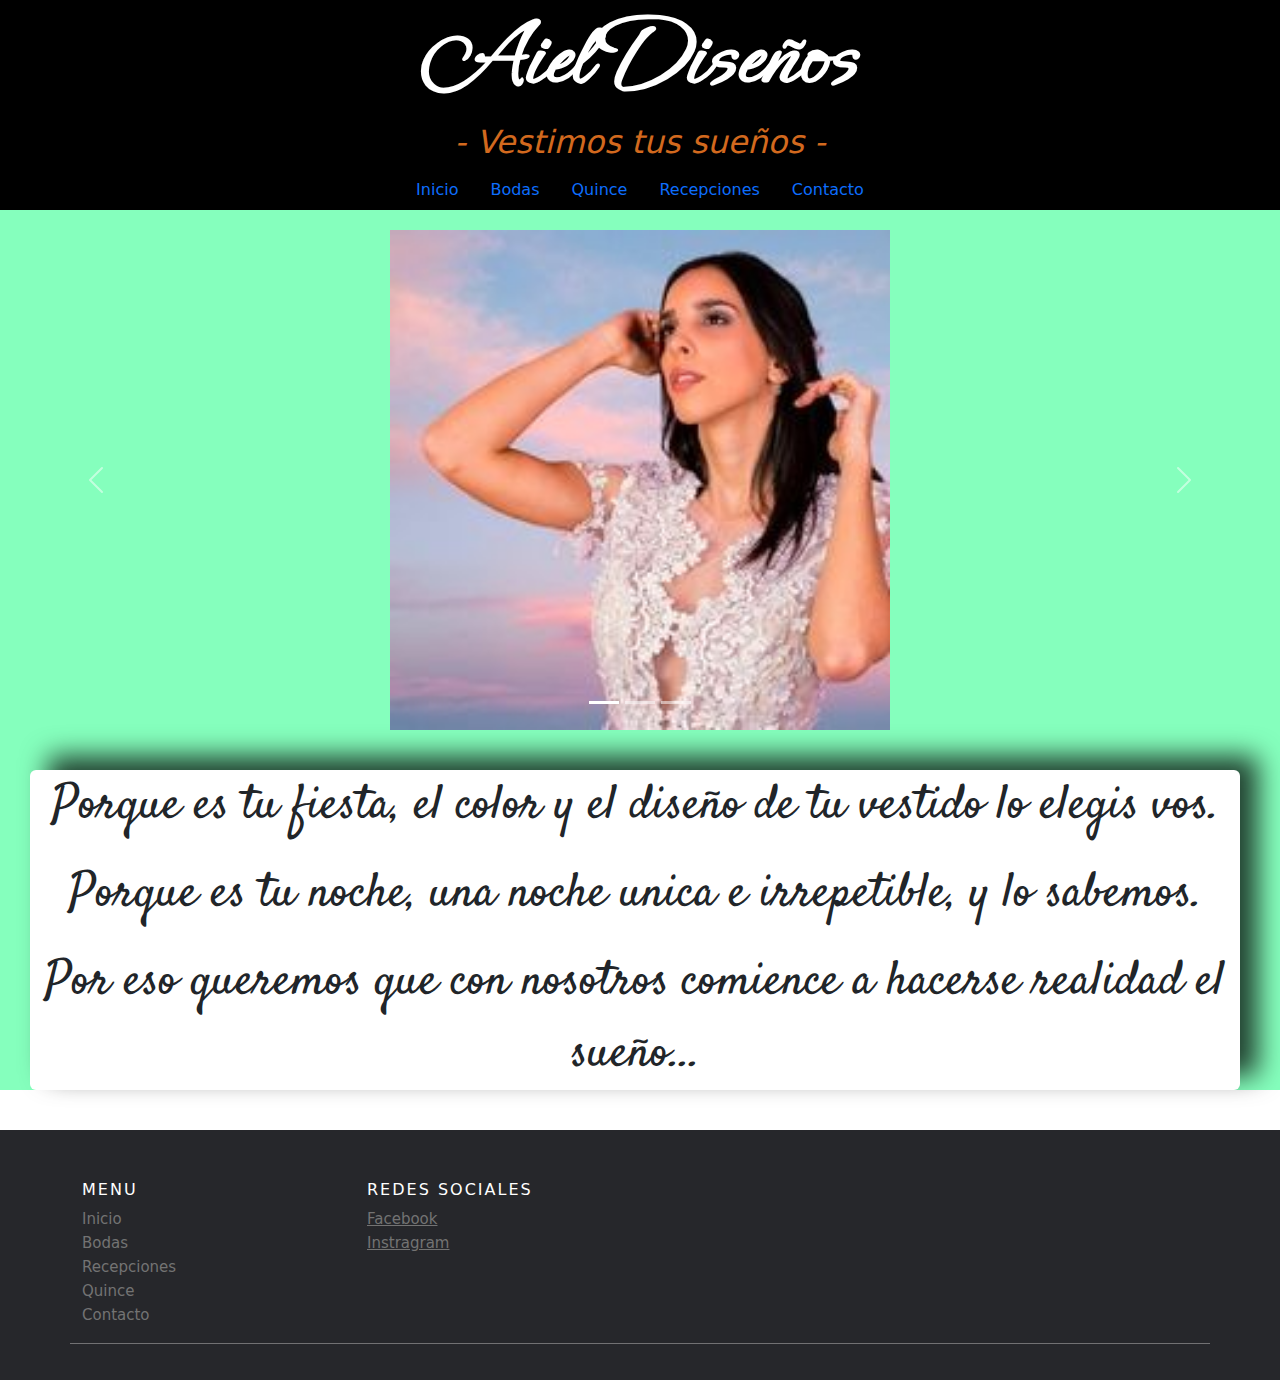
<file: index.html>
<!DOCTYPE html>
<html lang="es">
  <head>
    <meta charset="UTF-8">
    <meta http-equiv="X-UA-Compatible" content="IE=edge">
    <meta name="viewport" content="width=device-width, initial-scale=1.0">
    <link rel="preconnect" href="https://fonts.googleapis.com">
    <link rel="preconnect" href="https://fonts.gstatic.com" crossorigin>
    <link href="https://fonts.googleapis.com/css2?family=Satisfy&display=swap" rel="stylesheet">
    <link rel="preconnect" href="https://fonts.googleapis.com">
    <link rel="preconnect" href="https://fonts.gstatic.com" crossorigin>
    <link href="https://fonts.googleapis.com/css2?family=Ephesis&display=swap" rel="stylesheet">
    <link rel="stylesheet" href="./css/bootstrap.min.css">
    <link rel="stylesheet" href="./css/bootstrap.css">
    <link rel="stylesheet" href="./css/estilos.css">
    <title>Inicio</title>
  </head>

  <body>
    <header>
      <h1>Aiel Diseños</h1>
      <h2>- Vestimos tus sueños -</h2>
      <ul class="nav justify-content-center">
       
        <li class="nav-item">
          <a class="nav-link active" aria-current="page" href="./index.html">Inicio</a>
        </li>
        <li class="nav-item">
          <a class="nav-link" href="./pages/bodas.html">Bodas</a>
        </li>
        <li class="nav-item">
          <a class="nav-link" href="./pages/quince.html">Quince</a>
        </li>
        <li class="nav-item">
            <a class="nav-link active" aria-current="page" href="./pages/recepciones.html">Recepciones</a>
        </li>
        <li class="nav-item">
            <a class="nav-link" href="./pages/contacto.html">Contacto</a>
        </li>
      </ul>
    </header>  
    <main>
      <div class="card-portada">
        <div id="carouselExampleIndicators" class="carousel slide" data-bs-ride="true">
          <div class="carousel-indicators">
            <button type="button" data-bs-target="#carouselExampleIndicators" data-bs-slide-to="0" class="active" aria-current="true" aria-label="Slide 1"></button>
            <button type="button" data-bs-target="#carouselExampleIndicators" data-bs-slide-to="1" aria-label="Slide 2"></button>
            <button type="button" data-bs-target="#carouselExampleIndicators" data-bs-slide-to="2" aria-label="Slide 3"></button>
          </div>
          <div class="carousel-inner">
            <div class="carousel-item active">
              <img src="./imagenes/boda para portada.jpg" class="d-block w-100" alt="...">
            </div>
            <div class="carousel-item">
              <img src="imagenes/vestido15rosacamino.jpg" class="d-block w-100" alt="...">
            </div>
            <div class="carousel-item">
              <img src="./imagenes/vestidonoviafondoverde.jpg" class="d-block w-100" alt="">
            </div>
            </div>
              <button class="carousel-control-prev" type="button" data-bs-target="#carouselExampleIndicators" data-bs-slide="prev">
              <span class="carousel-control-prev-icon" aria-hidden="true"></span>
              <span class="visually-hidden">Previous</span>
              </button>
              <button class="carousel-control-next" type="button" data-bs-target="#carouselExampleIndicators" data-bs-slide="next">
                <span class="carousel-control-next-icon" aria-hidden="true"></span>
                <span class="visually-hidden">Next</span>
              </button>
          </div>
        </div>
      </div>
      <section>
        <div class="seccion-portada">
          <p>Porque es tu fiesta, el color y el diseño de tu vestido lo elegis vos. </p>
          <p>Porque es tu noche, una noche unica e irrepetible, y lo sabemos. </p>
          <p>  Por eso queremos que con nosotros comience a hacerse realidad el sueño...</p>
        </div>
      </section>
    </main>
    <footer class="site-footer">
      <div class="container">
        <div class="row">
          

          <div class="col-xs-6 col-md-3">
            <h6>Menu</h6>
            <ul class="footer-links">
              <li>
                <a class="nav-link active" aria-current="page" href="./index.html">Inicio</a>
              </li>
              <li>
                <a class="nav-link" href="./pages/bodas.html">Bodas</a>  
              </li>
              <li>
                <a class="nav-link" href="./pages/recepciones.html">Recepciones</a>
              </li>
              <li>
                <a class="nav-link" href="./pages/quince.html">Quince</a>
              </li>
              <li>
                <a class="nav-link" href="./pages/contacto.html">Contacto</a>
              </li>
               
             
            </ul>
          </div>

          <div class="col-xs-6 col-md-3">
            <h6>Redes Sociales</h6>
            <ul class="footer-links">
              <li><a href="https://www.facebook.com/clau.dia.718689">Facebook</a></li>
              <li><a href="https://www.instagram.com/claudia_aiel/">Instragram</a></li>
            </ul>
          </div>
          <hr>
        </div>
      </div>
    </footer>
       
   

         

    <script src="./css/bootstrap.js"></script>
  </body>
</html>
</file>
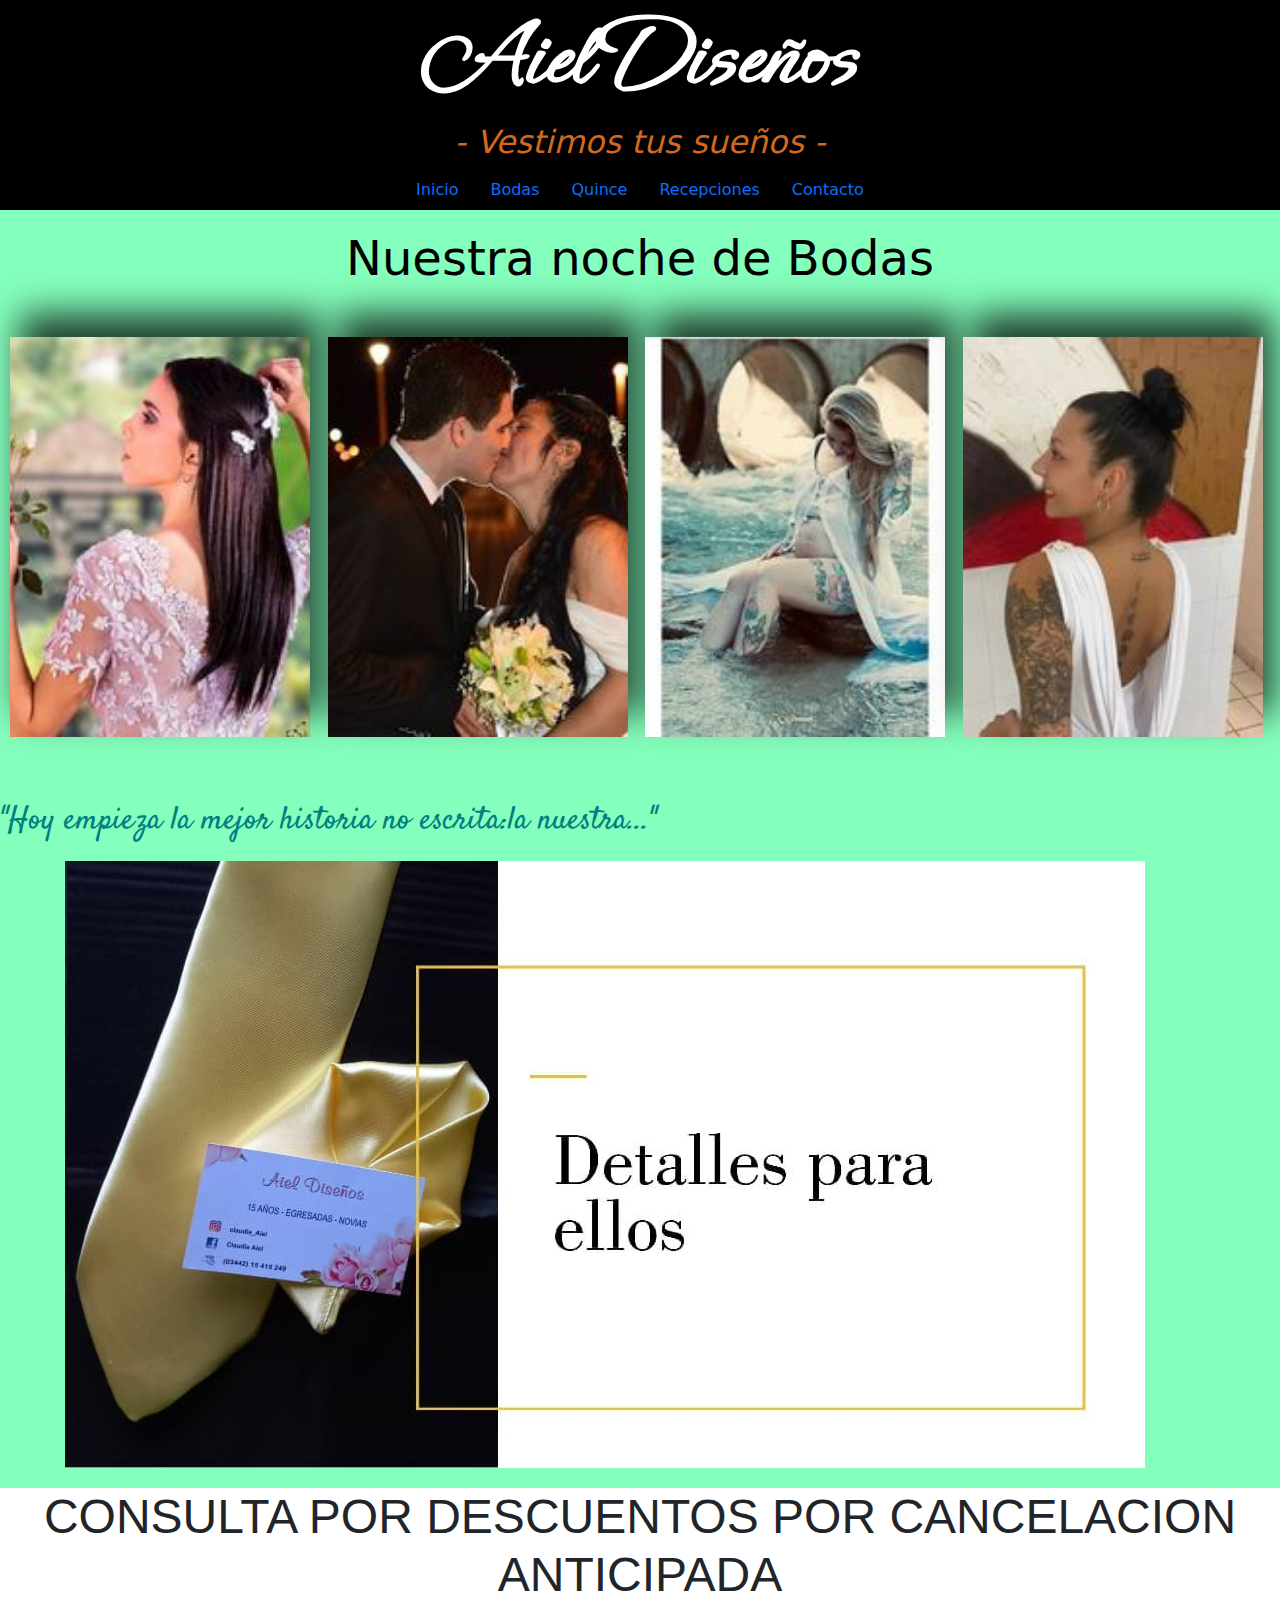
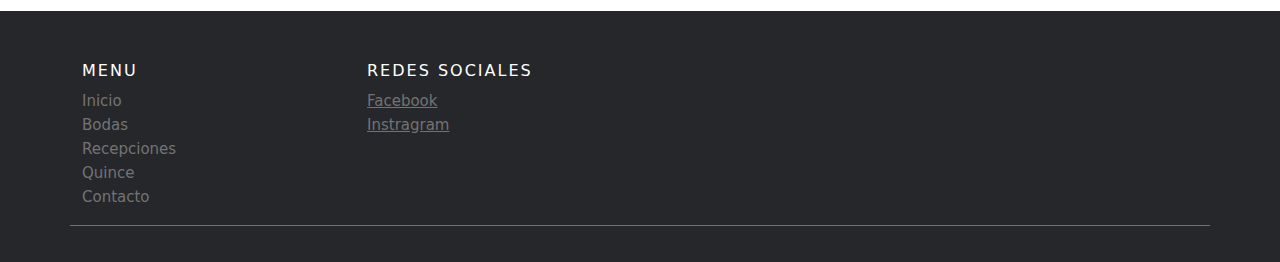
<file: pages/bodas.html>
<!DOCTYPE html>
<html lang="es">
<head>
    <meta charset="UTF-8">
    <meta http-equiv="X-UA-Compatible" content="IE=edge">
    <meta name="viewport" content="width=device-width, initial-scale=1.0">
    <link rel="preconnect" href="https://fonts.googleapis.com">
    <link rel="preconnect" href="https://fonts.gstatic.com" crossorigin>
    <link href="https://fonts.googleapis.com/css2?family=Satisfy&display=swap" rel="stylesheet">
    <link rel="preconnect" href="https://fonts.googleapis.com">
    <link rel="preconnect" href="https://fonts.gstatic.com" crossorigin>
    <link href="https://fonts.googleapis.com/css2?family=Ephesis&display=swap" rel="stylesheet">
    <link rel="stylesheet" href="../css/bootstrap.min.css">
    <link rel="stylesheet" href="../css/bootstrap.css">
    <link rel="stylesheet" href="../css/estilos.css">
    <title>Bodas</title>
</head>

  <body>
    <header>
      <h1 >Aiel Diseños</h1>
      <h2>- Vestimos tus sueños -</h2> 
      <ul class="nav justify-content-center">
        <li class="nav-item">
          <a class="nav-link active" aria-current="page" href="../index.html">Inicio</a>
        </li>
        <li class="nav-item">
          <a class="nav-link" href="./bodas.html">Bodas</a>
        </li>
        <li class="nav-item">
          <a class="nav-link" href="./quince.html">Quince</a>
        </li>
        <li class="nav-item">
          <a class="nav-link active" aria-current="page" href="./recepciones.html">Recepciones</a>
        </li>
        <li class="nav-item">
          <a class="nav-link" href="./contacto.html">Contacto</a>
        </li>
      </ul>
    </header>  
    <main>  
      <h3>Nuestra noche de Bodas</h3>
      <div class="grilla-fotos">
        <div class="imagen1">
          <img src="../imagenes/vestidonoviafondoverde.jpg" alt="Vestido novia fondo verde">
        </div>
        <div class="imagen2">
          <img src="../imagenes/bodabeso.jpg" alt="Pareja besandose">
        </div>
        <div class="imagen3">
          <img src="../imagenes/embarazada4.jpg" alt="Novia embarazada">
        </div>
        <div class="imagen4">
          <img src="../imagenes/boda2.jpg" alt="Vestido de novia">
        </div>
          
      </div>
      <div class="texto-recepcion">
        <p>"Hoy empieza la mejor historia no escrita:la nuestra..."</p>
      </div>
      </div>
      <div class="tarjeta-novio">
        <div class="container-fluid col-xl-11  col-md-6 col-xs-4">
          <img src="../imagenes/ellos.jpg" class="img-fluid" alt="detalles para el novio">
        </div>
      </div>
      <div class="publicidad">
        <h4>CONSULTA POR DESCUENTOS POR CANCELACION ANTICIPADA</h4>
      </div>
    </main>
    <footer class="site-footer">
      <div class="container">
        <div class="row">
          <div class="col-xs-6 col-md-3"col>
            <h6>Menu</h6>
            <ul class="footer-links">
              <li>
                <a class="nav-link active" aria-current="page" href="../index.html">Inicio</a>
              </li>
              <li>
                <a class="nav-link" href="./bodas.html">Bodas</a>  
              </li>
              <li>
                <a class="nav-link" href="./recepciones.html">Recepciones</a>
              </li>
              <li>
                <a class="nav-link" href="./quince.html">Quince</a>
              </li>
              <li>
                <a class="nav-link" href="./contacto.html">Contacto</a>
              </li>
               
             </ul>
          </div>
          <div class="col-xs-6 col-md-3">
            <h6>Redes Sociales</h6>
            <ul class="footer-links">
              <li><a href="https://www.facebook.com/clau.dia.718689">Facebook</a></li>
              <li><a href="https://www.instagram.com/claudia_aiel/">Instragram</a></li>
             </ul>
          </div>
            <hr>
        </div>
      </div>
    </footer>
       
  
    <script src="../css/bootstrap.js"></script>
  </body>
</html>
</file>
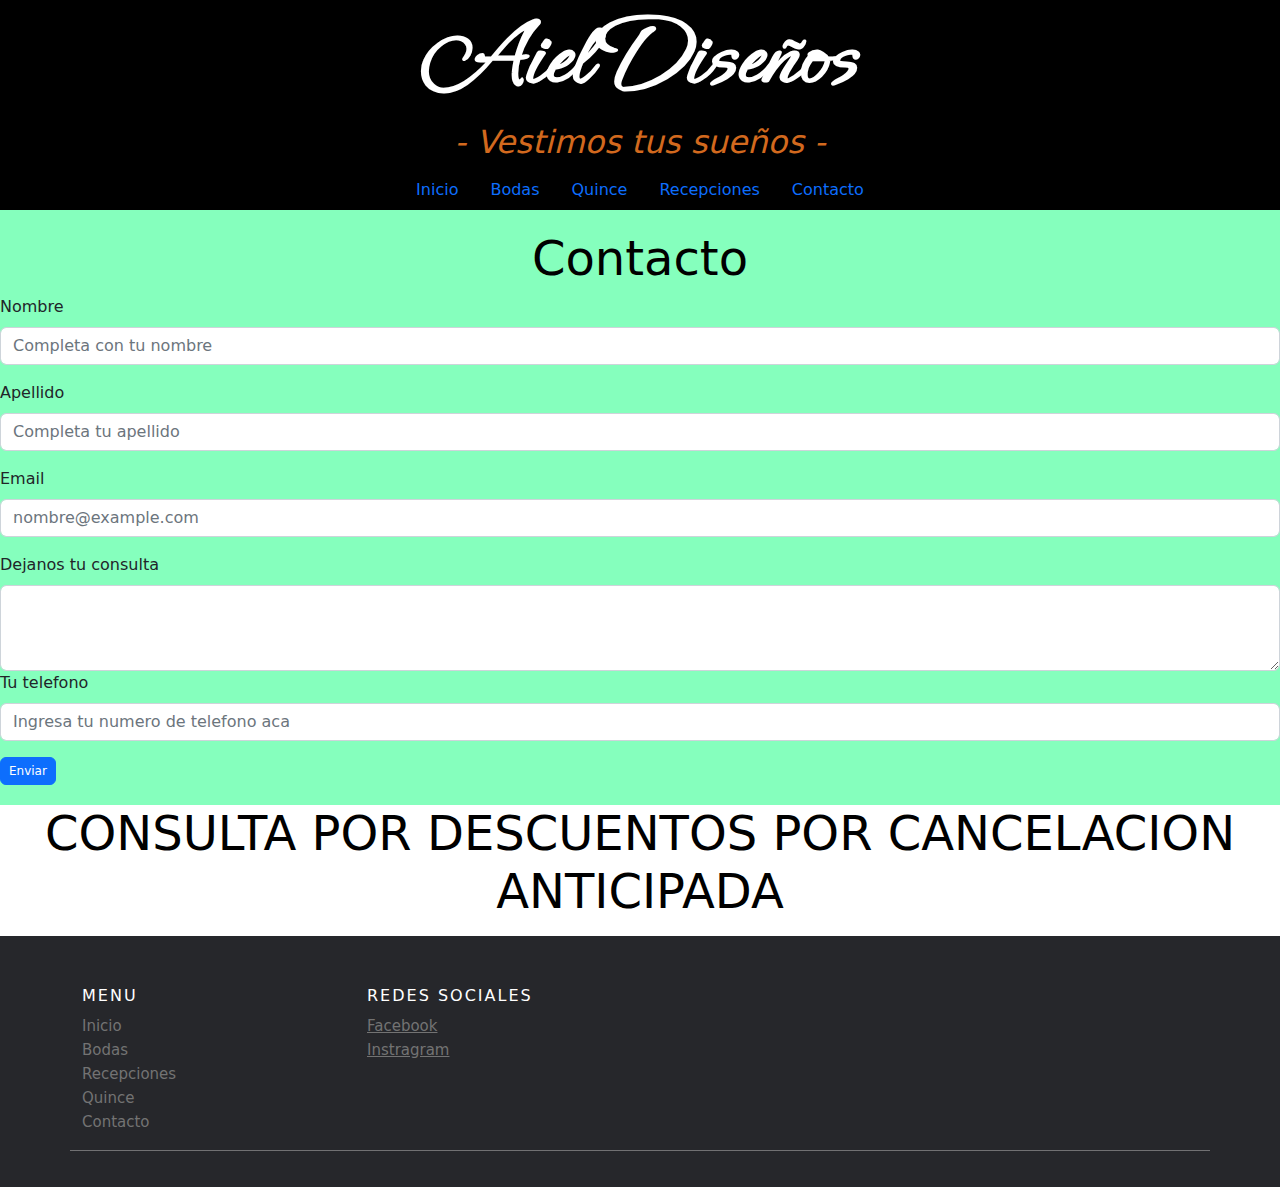
<file: pages/contacto.html>
<!DOCTYPE html>
<html lang="es">
<head>
    <meta charset="UTF-8">
    <meta http-equiv="X-UA-Compatible" content="IE=edge">
    <meta name="viewport" content="width=device-width, initial-scale=1.0">
    <link rel="preconnect" href="https://fonts.googleapis.com">
    <link rel="preconnect" href="https://fonts.gstatic.com" crossorigin>
    <link href="https://fonts.googleapis.com/css2?family=Satisfy&display=swap" rel="stylesheet">
    <link rel="preconnect" href="https://fonts.googleapis.com">
    <link rel="preconnect" href="https://fonts.gstatic.com" crossorigin>
    <link href="https://fonts.googleapis.com/css2?family=Ephesis&display=swap" rel="stylesheet">
    <link rel="stylesheet" href="../css/bootstrap.min.css">
    <link rel="stylesheet" href="../css/bootstrap.css">
    <link rel="stylesheet" href="../css/estilos.css">
    <title>Contacto</title>
</head>
<body>
    <header>
        <h1 >Aiel Diseños</h1>
        <h2>- Vestimos tus sueños -</h2> 
        <ul class="nav justify-content-center">
          <li class="nav-item">
            <a class="nav-link active" aria-current="page" href="../index.html">Inicio</a>
          </li>
          <li class="nav-item">
            <a class="nav-link" href="./bodas.html">Bodas</a>
          </li>
          <li class="nav-item">
            <a class="nav-link" href="./quince.html">Quince</a>
          </li>
          <li class="nav-item">
              <a class="nav-link active" aria-current="page" href="./recepciones.html">Recepciones</a>
          </li>
          <li class="nav-item">
              <a class="nav-link" href="./contacto.html">Contacto</a>
          </li>
        </ul>
    </header>  
    <main>
      
      <h3>Contacto</h3>
        
      <div class="mb-3">
        <label for="formGroupExampleInput" class="form-label">Nombre</label>
        <input type="text" class="form-control" id="formGroupExampleInput" placeholder="Completa con tu nombre">
      </div>
      <div class="mb-3">
        <label for="formGroupExampleInput2" class="form-label">Apellido</label>
        <input type="text" class="form-control" id="formGroupExampleInput2" placeholder="Completa tu apellido">
      </div>
        <div class="mb-3">
          <label for="exampleFormControlInput1" class="form-label">Email</label>
          <input type="email" class="form-control" id="exampleFormControlInput1" placeholder="nombre@example.com">
        </div>
        <div class="mb-3">
         <label for="exampleFormControlTextarea1" class="form-label">Dejanos tu consulta</label>
         <textarea class="form-control" id="exampleFormControlTextarea1" rows="3"></textarea>
        <div class="mb-3">
         <label for="formGroupExampleInput" class="form-label">Tu telefono</label>
            <input type="text" class="form-control" id="formGroupExampleInput" placeholder="Ingresa tu numero de telefono aca">
        </div>
        <div>
          <button type="button" class="btn btn-primary"
            style="--bs-btn-padding-y: .25rem; --bs-btn-padding-x: .5rem; --bs-btn-font-size: .75rem;">
            Enviar
          </button>
        </div>
        <div class="publicidad">
          <h3>CONSULTA POR DESCUENTOS POR CANCELACION ANTICIPADA </h3>
        </div>
    </main> 
    <footer class="site-footer">
      <div class="container">
        <div class="row">
          <div class="col-xs-6 col-md-3">
            <h6>Menu</h6>
            <ul class="footer-links">
              <li>
                <a class="nav-link active" aria-current="page" href="../index.html">Inicio</a>
              </li>
              <li>
                <a class="nav-link" href="./bodas.html">Bodas</a>  
              </li>
              <li>
                <a class="nav-link" href="./recepciones.html">Recepciones</a>
              </li>
              <li>
                <a class="nav-link" href="./quince.html">Quince</a>
              </li>
              <li>
                <a class="nav-link" href="./contacto.html">Contacto</a>
              </li>
               
             </ul>
          </div>

          <div class="col-xs-6 col-md-3">
            <h6>Redes Sociales</h6>
            <ul class="footer-links">
              <li><a href="https://www.facebook.com/clau.dia.718689">Facebook</a></li>
              <li><a href="https://www.instagram.com/claudia_aiel/">Instragram</a></li>
             </ul>
          </div>
          <hr>
        </div>
      </div>
    </footer>
       

     
  <script src="../css/bootstrap.js"></script>  
</body>
</html>
</file>
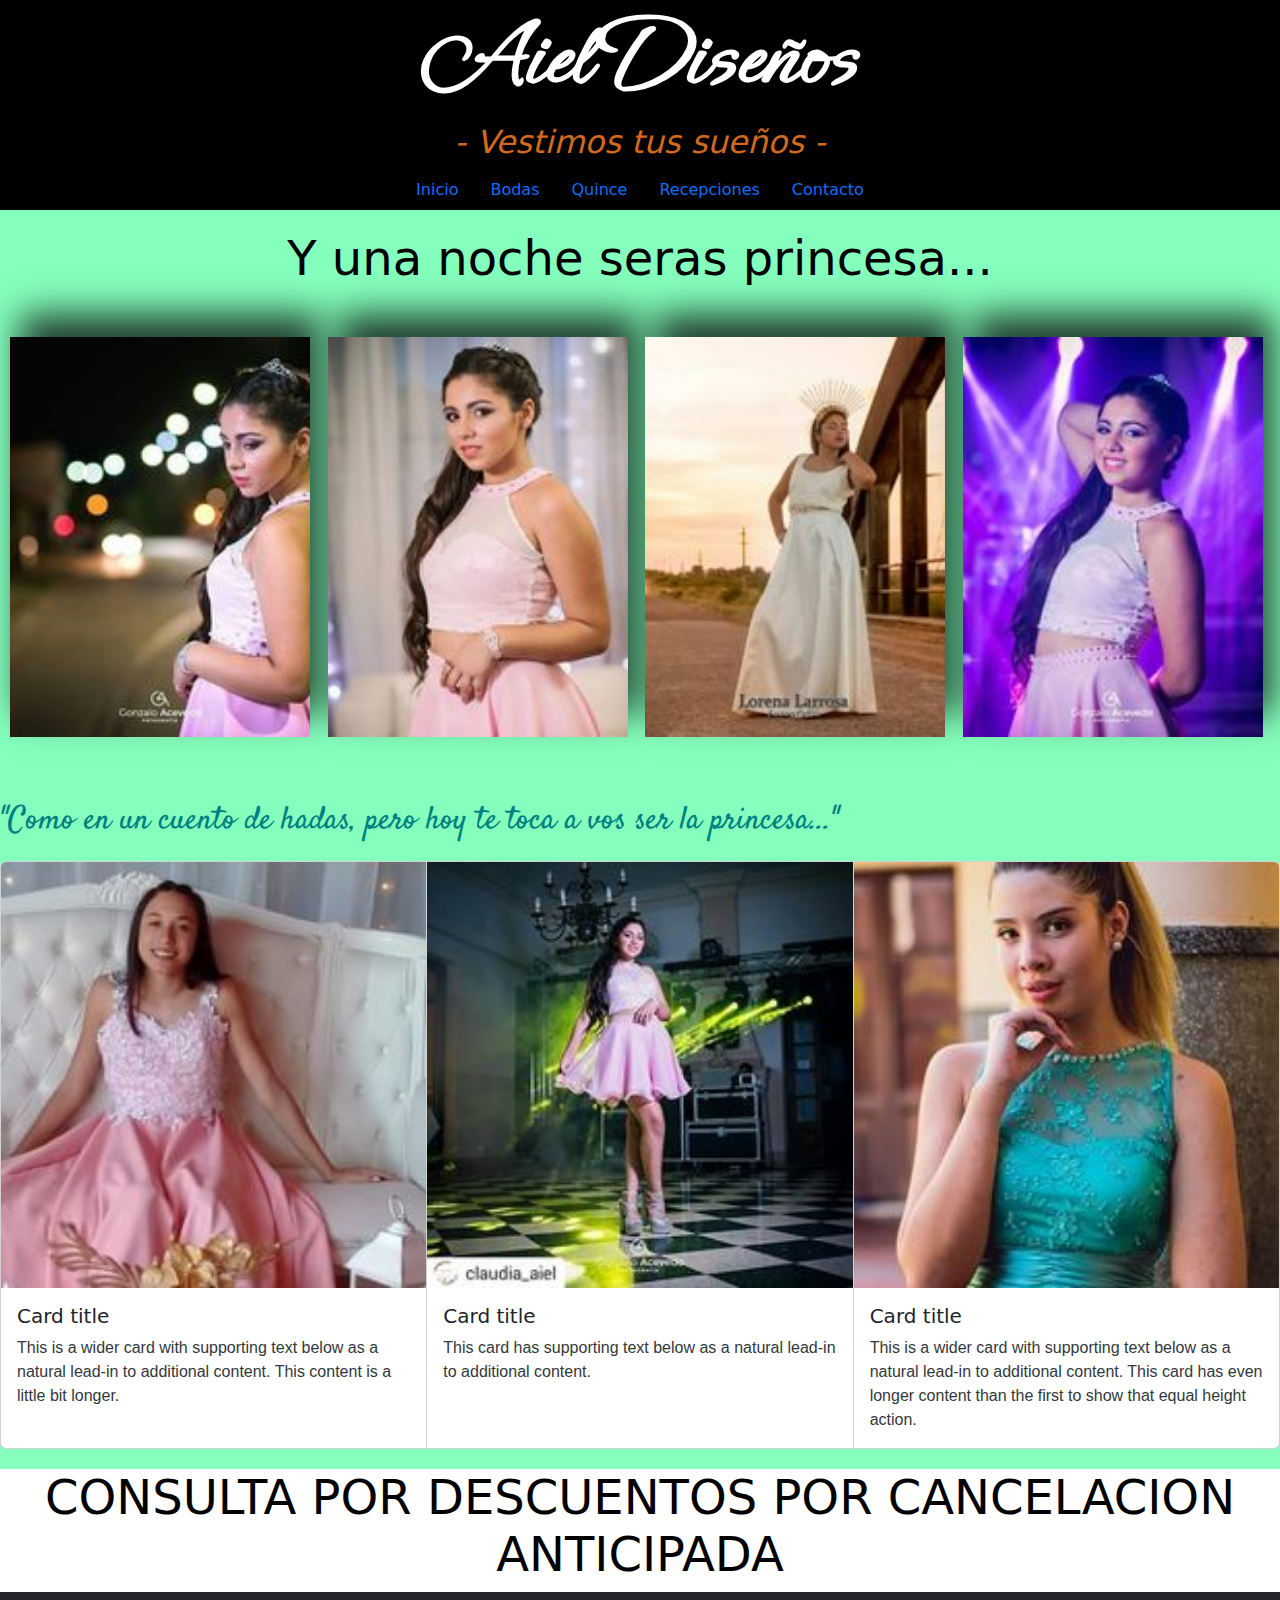
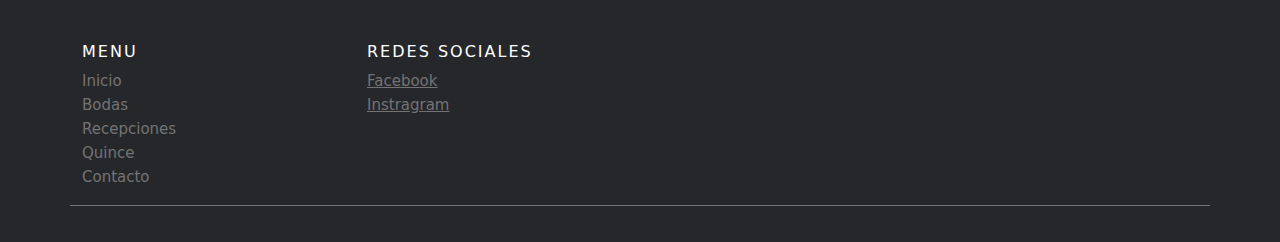
<file: pages/quince.html>
<!DOCTYPE html>
<html lang="es">
  <head>
    <meta charset="UTF-8">
    <meta http-equiv="X-UA-Compatible" content="IE=edge">
    <meta name="viewport" content="width=device-width, initial-scale=1.0">
    <link rel="preconnect" href="https://fonts.googleapis.com">
    <link rel="preconnect" href="https://fonts.gstatic.com" crossorigin>
    <link href="https://fonts.googleapis.com/css2?family=Satisfy&display=swap" rel="stylesheet">
    <link rel="preconnect" href="https://fonts.googleapis.com">
    <link rel="preconnect" href="https://fonts.gstatic.com" crossorigin>
    <link href="https://fonts.googleapis.com/css2?family=Ephesis&display=swap" rel="stylesheet">
    <link rel="stylesheet" href="../css/bootstrap.min.css">
    <link rel="stylesheet" href="../css/bootstrap.css">
    <link rel="stylesheet" href="../css/estilos.css">
    <title>Quince</title>
  </head>
  <body>
    <header>
      <h1 >Aiel Diseños</h1>
      <h2>- Vestimos tus sueños -</h2> 
      <ul class="nav justify-content-center">
        <li class="nav-item">
          <a class="nav-link active" aria-current="page" href="../index.html">Inicio</a>
        </li>
        <li class="nav-item">
          <a class="nav-link" href="./bodas.html">Bodas</a>
        </li>
        <li class="nav-item">
          <a class="nav-link" href="./quince.html">Quince</a>
        </li>
        <li class="nav-item">
          <a class="nav-link active" aria-current="page" href="./recepciones.html">Recepciones</a>
        </li>
        <li class="nav-item">
          <a class="nav-link" href="./contacto.html">Contacto</a>
        </li>
      </ul>
    </header>  
    <main>
      
      <h3>Y una noche seras princesa...</h3>
        
      <div class="grilla-fotos">
        <div class="imagen1">
          <img src="../imagenes/quincecalle.jpg" alt="foto de quinceañera tomada en la calle">
        </div>
        <div class="imagen2">
          <img src="../imagenes/quincecortina.jpg" alt="foto de quinceañera con cortina de fondo">
        </div>
        <div class="imagen3">
          <img src="../imagenes/quincepuente.jpg" alt="foto de quinceañera tomada en un puente">
        </div>
        <div class="imagen4">
          <img src="../imagenes/quinceluces.jpg" alt="foto de quinceañera con fondo de luces">
        </div>
        </div>
        
      </div>    
      <div class="texto-recepcion">
        <p> "Como en un cuento de hadas, pero hoy te toca a vos ser la princesa..."</p>
        </div>
      </div>
      <div class="card-group">
        <div class="card">
          <img src="../imagenes/15sentada.jpg" class="card-img-top" alt="...">
          <div class="card-body">
            <h5 class="card-title">Card title</h5>
              <p class="card-text">This is a wider card with supporting text below as a natural lead-in to additional content. This content is a little bit longer.</p>
          </div>
        </div>
        <div class="card">
          <img src="../imagenes/15BAILANDO.jpg" class="card-img-top" alt="...">
          <div class="card-body">
            <h5 class="card-title">Card title</h5>
              <p class="card-text">This card has supporting text below as a natural lead-in to additional content.</p>
          </div>
        </div>
        <div class="card">
          <img src="../imagenes/15PENSATIVA.jpg" class="card-img-top" alt="...">
            <div class="card-body">
              <h5 class="card-title">Card title</h5>
              <p class="card-text">This is a wider card with supporting text below as a natural lead-in to additional content. This card has even longer content than the first to show that equal height action.</p>
            </div>
          </div>
      </div>
      <div class="publicidad">
        <h3>CONSULTA POR DESCUENTOS POR CANCELACION ANTICIPADA </h3>
      </div>
    </main>
      <footer class="site-footer">
        <div class="container">
          <div class="row">
            
  
            <div class="col-xs-6 col-md-3">
              <h6>Menu</h6>
              <ul class="footer-links">
                <li>
                  <a class="nav-link active" aria-current="page" href="../index.html">Inicio</a>
                </li>
                <li>
                  <a class="nav-link" href="./bodas.html">Bodas</a>  
                </li>
                <li>
                  <a class="nav-link" href="./recepciones.html">Recepciones</a>
                </li>
                <li>
                  <a class="nav-link" href="./quince.html">Quince</a>
                </li>
                <li>
                  <a class="nav-link" href="./contacto.html">Contacto</a>
                </li>
                 
               
              </ul>
            </div>
  
            <div class="col-xs-6 col-md-3">
              <h6>Redes Sociales</h6>
              <ul class="footer-links">
                <li><a href="https://www.facebook.com/clau.dia.718689">Facebook</a></li>
                <li><a href="https://www.instagram.com/claudia_aiel/">Instragram</a></li>
               </ul>
            </div>
            <hr>
          </div>
        </div>
      </footer>
         
     
      
        
        
          
  
    <script src="../css/bootstrap.js"></script>
</body>
</html>
</file>
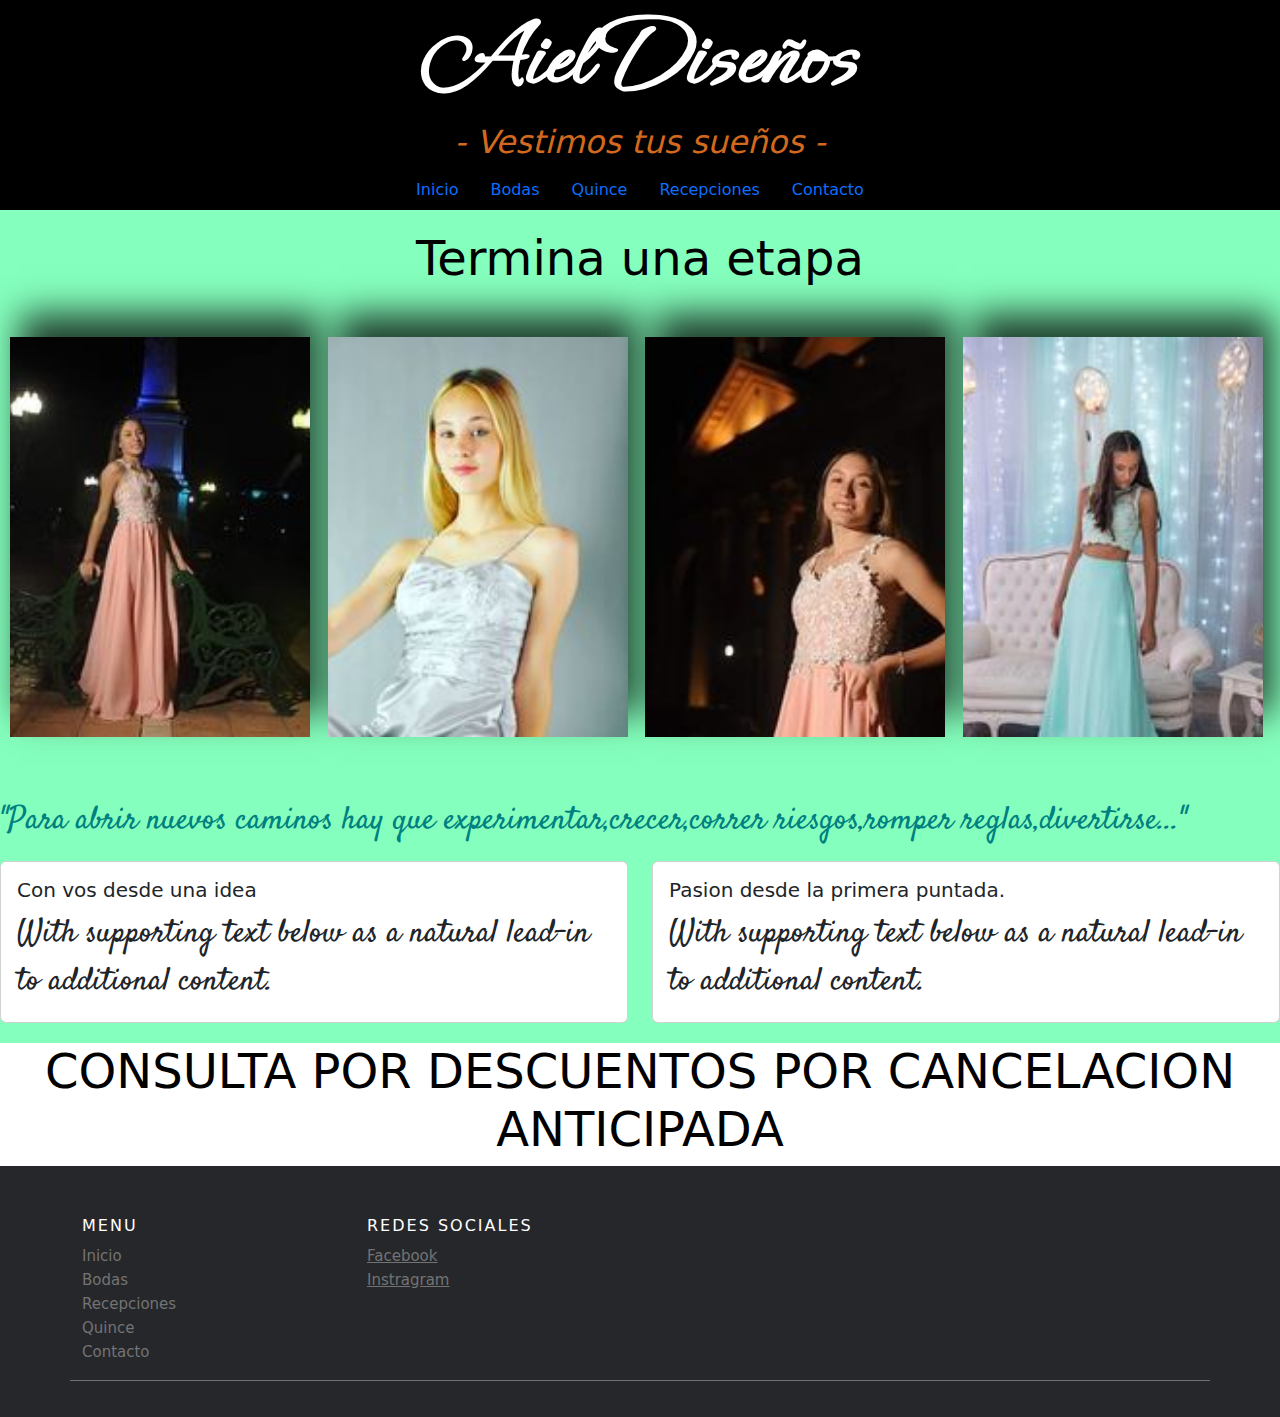
<file: pages/recepciones.html>
<!DOCTYPE html>
<html lang="es">
<head>
    <meta charset="UTF-8">
    <meta http-equiv="X-UA-Compatible" content="IE=edge">
    <meta name="viewport" content="width=device-width, initial-scale=1.0">
    <link rel="preconnect" href="https://fonts.googleapis.com">
    <link rel="preconnect" href="https://fonts.gstatic.com" crossorigin>
    <link href="https://fonts.googleapis.com/css2?family=Satisfy&display=swap" rel="stylesheet">
    <link rel="preconnect" href="https://fonts.googleapis.com">
    <link rel="preconnect" href="https://fonts.gstatic.com" crossorigin>
    <link href="https://fonts.googleapis.com/css2?family=Ephesis&display=swap" rel="stylesheet">
    <link rel="stylesheet" href="../css/bootstrap.min.css">
    <link rel="stylesheet" href="../css/bootstrap.css">
    <link rel="stylesheet" href="../css/estilos.css">
    <title>Recepciones</title>
</head>
<body> 
    <header>
        <h1 >Aiel Diseños</h1>
        <h2>- Vestimos tus sueños -</h2>
        <ul class="nav justify-content-center">
          <li class="nav-item">
            <a class="nav-link active" aria-current="page" href="../index.html">Inicio</a>
          </li>
          <li class="nav-item">
            <a class="nav-link" href="./bodas.html">Bodas</a>
          </li>
          <li class="nav-item">
            <a class="nav-link" href="./quince.html">Quince</a>
          </li>
          <li class="nav-item">
              <a class="nav-link active" aria-current="page" href="./recepciones.html">Recepciones</a>
          </li>
          <li class="nav-item">
              <a class="nav-link" href="./contacto.html">Contacto</a>
          </li>
        </ul>
    </header>  
    <main>
      <h3>Termina una etapa</h3>
      
      <div class="grilla-fotos">
        <div class="imagen1">
          <img src="../imagenes/recepcionpiramide.jpg" alt="foto de recepcion en la plaza">
        </div>
        <div class="imagen2">
          <img src="../imagenes/recepcion3.jpg" alt="foto de recepcion">
        </div>
        <div class="imagen3">
          <img src="../imagenes/recepcionbasilica.jpg" alt="foto de recepcion tomada en la basilica">
        </div>
        <div class="imagen4">
          <img src="../imagenes/recepcionsofa.jpg" alt="recepcion en un sofa">
        </div>
      </div>
      <div class="texto-recepcion">
        <p>"Para abrir nuevos caminos hay que experimentar,crecer,correr riesgos,romper reglas,divertirse..."</p>
      </div>
      <div class="row">
        <div class="col-sm-6">
          <div class="card">
            <div class="card-body">
              <h5 class="card-title">Con vos desde una idea</h5>
              <p class="card-text">With supporting text below as a natural lead-in to additional content.</p>
            </div>
          </div>  
        </div>
        <div class="col-sm-6">
          <div class="card">
            <div class="card-body">
              <h5 class="card-title">Pasion desde la primera puntada.</h5>
              <p class="card-text">With supporting text below as a natural lead-in to additional content.</p>
            </div>
          </div>
        </div>
        </div>
      </div>
      <div class="publicidad">
        <h3>CONSULTA POR DESCUENTOS POR CANCELACION ANTICIPADA</h3>
      </div>
      </main>
      
      <footer class="site-footer">
        <div class="container">
          <div class="row">
            <div class="col-xs-6 col-md-3">
              <h6>Menu</h6>
              <ul class="footer-links">
                <li>
                  <a class="nav-link active" aria-current="page" href="../index.html">Inicio</a>
                </li>
                <li>
                  <a class="nav-link" href="./bodas.html">Bodas</a>  
                </li>
                <li>
                  <a class="nav-link" href="./recepciones.html">Recepciones</a>
                </li>
                <li>
                  <a class="nav-link" href="./quince.html">Quince</a>
                </li>
                <li>
                  <a class="nav-link" href="./contacto.html">Contacto</a>
                </li>
              </ul>
            </div>
            <div class="col-xs-6 col-md-3">
              <h6>Redes Sociales</h6>
              <ul class="footer-links">
                <li><a href="https://www.facebook.com/clau.dia.718689">Facebook</a></li>
                <li><a href="https://www.instagram.com/claudia_aiel/">Instragram</a></li>
              </ul>
            </div>
            <hr>
          </div>
        </div>
      </footer>
         



    <script src="../css/bootstrap.js"></script>
  </body>
</html>
</file>
<file: css/estilos.css>
*{padding: 0;
margin: 0;
box-sizing: border-box;}
body{
    width: 100%;
height: 100%;
}
p{
    font-family: 'Satisfy', cursive;
    font-size: 2rem; 
    text-align: left;  
    }
    
h1{ font-family: 'Ephesis', cursive;
    font-size: 6rem;
    text-align: center;
    font-weight: 900;
    color: white;
    text-align: center;
    }
h2{
    color: chocolate;
    text-align: center;
    font-style: oblique;
    }


h3{
    color: black;
    font-size: 3rem;
    text-align: center}
    h4{
    font-size: 3rem;
    font-family: Verdana, Geneva, Tahoma, sans-serif;
    text-align: center;

    }

    
header{
    background-color: black;
    position: static;
}
main{
    padding-top: 20px;
    background-color: #85FFBD;
   }

a:visited{
    color: white;
}
.btn btn-primary{
    background-color: black;}
   .grilla-fotos img{
    width: 300px;
    height: 400px;
    object-fit: cover;
    box-shadow: 10px -23px 34px 0px rgba(0,0,0,0.75);
    -webkit-box-shadow: 10px -23px 34px 0px rgba(0,0,0,0.75);
    -moz-box-shadow: 10px -23px 34px 0px rgba(0,0,0,0.75);
    text-align: justify;
}

.grilla-fotos img:hover{
    transform: scale(1.3, 1.3);
}


.grilla-fotos{
    margin-top: 50px;
    margin-left: 10px;
    margin-right: 10px;
    display: grid;
    grid-template-columns: repeat(4, 1fr);
    grid-template-areas:"imagen1  imagen2 imagen3 imagen4";
    gap: 10px;
}
.galeria-imagen1{
    grid-area:imagen1;
}
.galeria-imagen2{
    grid-area: imagen2;
}
.galeria-imagen3{
    grid-area: imagen3;
}
   .galeria-imagen4{
    grid-area: imagen4;
   }
.texto-recepcion{
    color: teal;
    margin-top: 60px;
    text-align: end;
}


.seccion-portada{
    font-family: 'Lucida Sans', 'Lucida Sans Regular', 'Lucida Grande', 'Lucida Sans Unicode', Geneva, Verdana, sans-serif;
background-color: white;
margin: 40px 40px 40px 30px;
box-shadow: 18px -14px 27px 0px rgba(0,0,0,0.75);
-webkit-box-shadow: 18px -14px 27px 0px rgba(0,0,0,0.75);
-moz-box-shadow: 18px -14px 27px 0px rgba(0,0,0,0.75);
border-radius: 6px;
}
.seccion-portada p{
    font-size: 3rem;
    text-align: center;
}

.carousel-inner img{
    width: 100px;
    height: 500px;
   object-fit: contain;
}

@media (min-width:480px) and ( max-width:768){
    .grilla-fotod{
        grid-template-columns: repeat(1,2fr);
        grid-template-rows: repeat(4, 40vw);
        background-color: white;
    }
}
@media (min-width:100px) and ( max-width:300){
    .grilla-fotos{
        grid-template-columns: repeat(1,12fr);
        grid-template-rows: repeat(4, 40vw);
        background-color: black;
    }
}

.publicidad{
    margin-top: 20px;
    background-color: white;
    animation-name: publicidadenmovimiento;
    animation-duration: 5s;
    animation-iteration-count: 10;
}



.card-group p{
    font-family: 'Lucida Sans', 'Lucida Sans Regular', 'Lucida Grande', 'Lucida Sans Unicode', Geneva, Verdana, sans-serif;
    color: #33383c;
    font-size: 1rem;
}
@keyframes publicidadenmovimiento{
    0%{
        background-color:white;
        color: black;
        left: 300px;
    top: 200px;}

30%{
    background-color: violet;
    left: 300px;
    top: 200px;
}
60%{
    background-color: #4158D0;
    color: white;
    left: 300px;
    top: 200%;
}
90%{
    background-color: black;
    left: 300px;
    right: 200px;
}
} 
.site-footer
{
  background-color:#26272b;
  padding:45px 0 20px;
  font-size:15px;
  line-height:24px;
  color:#737373;
}
.site-footer hr
{
  border-top-color:#bbb;
  opacity:0.5
}
.site-footer hr.small
{
  margin:20px 0
}
.site-footer h6
{
  color:#fff;
  font-size:16px;
  text-transform:uppercase;
  margin-top:5px;
  letter-spacing:2px
}
.site-footer a
{
  color:#737373;
}
.site-footer a:hover
{
  color:#3366cc;
  text-decoration:none;
}
.footer-links
{
  padding-left:0;
  list-style:none
}
.footer-links li
{
  display:block
}
.footer-links a
{
  color:#737373
}
.footer-links a:active,.footer-links a:focus,.footer-links a:hover
{
  color:#3366cc;
  text-decoration:none;
}
.footer-links.inline li
{
  display:inline-block
}



@media (max-width:991px)
{
  .site-footer [class^=col-]
  {
    margin-bottom:30px
  }
}
@media (max-width:767px)
{
  .site-footer
  {
    padding-bottom:0
  }
 
  }
</file>
